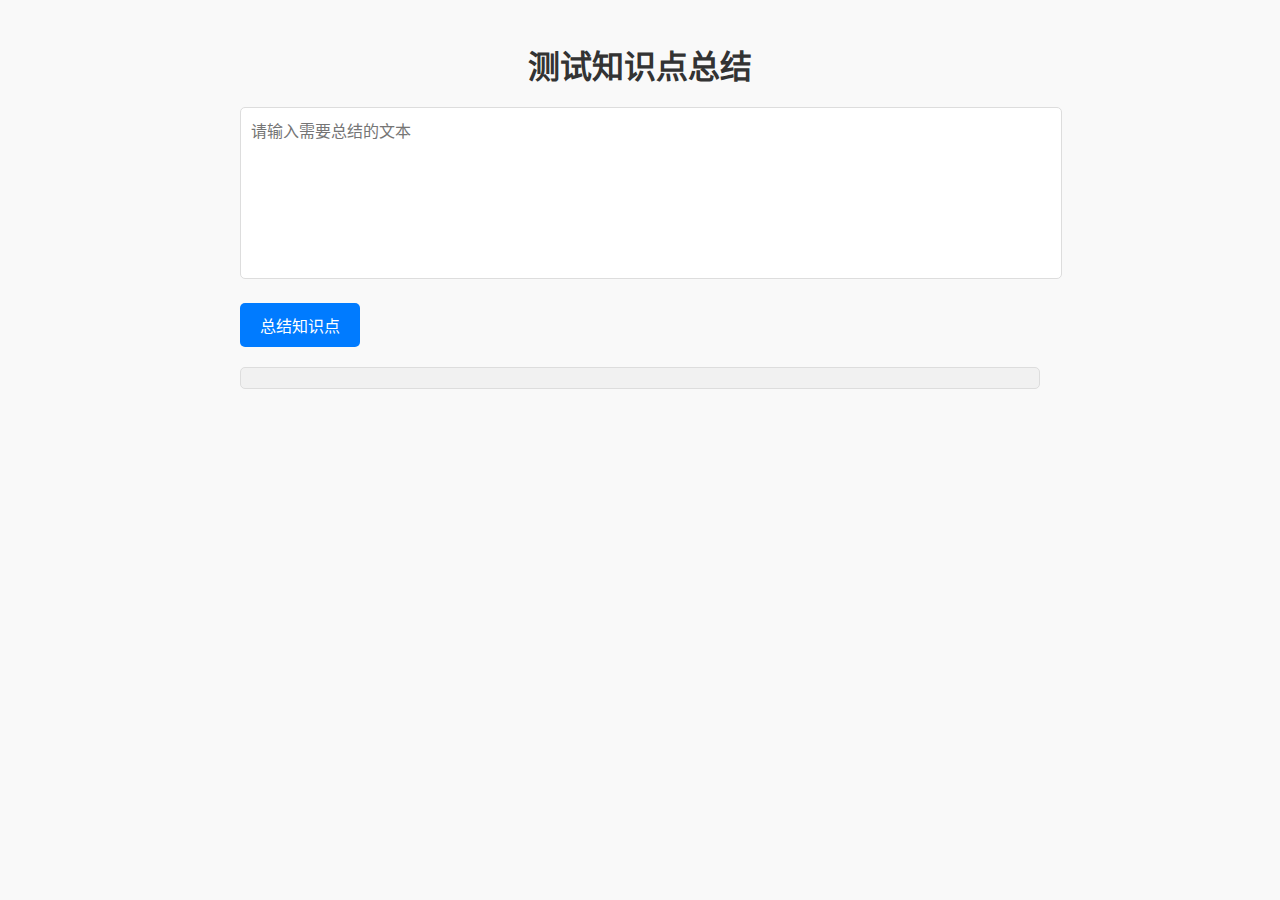
<file: frontend/templates/test_knowledge_summarizer.html>
<!DOCTYPE html>
<html lang="zh-CN">
<head>
    <meta charset="UTF-8">
    <meta name="viewport" content="width=device-width, initial-scale=1.0">
    <title>测试知识点总结</title>
    <style>
        body {
            font-family: 'Arial', sans-serif;
            max-width: 800px;
            margin: 0 auto;
            padding: 20px;
            background: #f9f9f9;
        }

        h1 {
            text-align: center;
            color: #333;
            margin-bottom: 20px;
        }

        textarea {
            width: 100%;
            height: 150px;
            margin-bottom: 20px;
            padding: 10px;
            border-radius: 5px;
            border: 1px solid #ddd;
            font-size: 16px;
            resize: none;
        }

        button {
            padding: 10px 20px;
            border: none;
            border-radius: 5px;
            background: #007bff;
            color: white;
            font-size: 16px;
            cursor: pointer;
            transition: background 0.3s;
        }

        button:hover {
            background: #0056b3;
        }

        #result {
            margin-top: 20px;
            padding: 10px;
            border-radius: 5px;
            background: #f1f1f1;
            border: 1px solid #ddd;
            font-size: 14px;
            color: #333;
        }
    </style>
</head>
<body>
    <h1>测试知识点总结</h1>
    <textarea id="inputText" placeholder="请输入需要总结的文本"></textarea>
    <button id="summarizeBtn">总结知识点</button>
    <div id="result"></div>

    <script>
        const summarizeBtn = document.getElementById('summarizeBtn');
        const inputText = document.getElementById('inputText');
        const resultDiv = document.getElementById('result');

        summarizeBtn.addEventListener('click', () => {
            const text = inputText.value.trim();
            if (!text) {
                alert('请输入文本');
                return;
            }

            // 发送请求到后端
            fetch('/api/knowledge/summarize', {
                method: 'POST',
                headers: {
                    'Content-Type': 'application/json',
                },
                body: JSON.stringify({ text }),
            })
            .then(response => response.json())
            .then(data => {
                if (data.success) {
                    resultDiv.innerHTML = `
                        <strong>总结:</strong> ${data.summary}<br>

                    `;
                } else {
                    resultDiv.textContent = `错误: ${data.message}`;
                }
            })
            .catch(error => {
                console.error('请求失败:', error);
                resultDiv.textContent = '请求失败，请检查网络连接';
            });
        });
    </script>
</body>
</html>
</file>
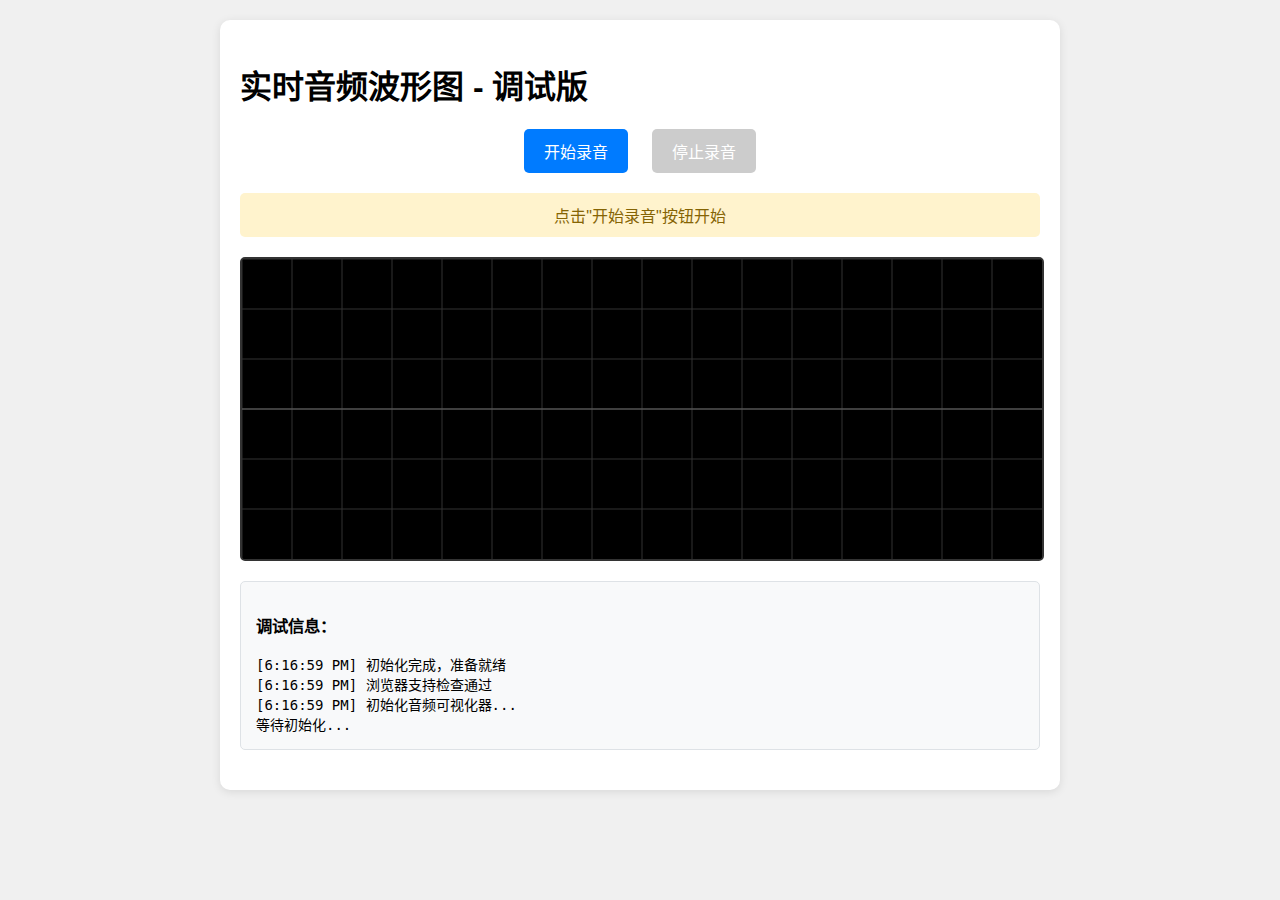
<file: server/templates/test.html>
<!DOCTYPE html>
<html lang="zh-CN">
<head>
    <meta charset="UTF-8">
    <meta name="viewport" content="width=device-width, initial-scale=1.0">
    <title>实时音频波形图 - 调试版</title>
    <style>
        body {
            font-family: Arial, sans-serif;
            margin: 0;
            padding: 20px;
            background-color: #f0f0f0;
        }
        .container {
            max-width: 800px;
            margin: 0 auto;
            background: white;
            padding: 20px;
            border-radius: 10px;
            box-shadow: 0 2px 10px rgba(0,0,0,0.1);
        }
        canvas {
            border: 2px solid #333;
            border-radius: 5px;
            display: block;
            margin: 20px auto;
            background: #000;
        }
        .controls {
            text-align: center;
            margin: 20px 0;
        }
        button {
            background: #007bff;
            color: white;
            border: none;
            padding: 10px 20px;
            border-radius: 5px;
            cursor: pointer;
            font-size: 16px;
            margin: 0 10px;
        }
        button:hover {
            background: #0056b3;
        }
        button:disabled {
            background: #ccc;
            cursor: not-allowed;
        }
        .debug-info {
            background: #f8f9fa;
            border: 1px solid #dee2e6;
            border-radius: 5px;
            padding: 15px;
            margin: 20px 0;
            font-family: monospace;
            font-size: 14px;
        }
        .status {
            padding: 10px;
            margin: 10px 0;
            border-radius: 5px;
            text-align: center;
        }
        .status.success { background: #d4edda; color: #155724; }
        .status.error { background: #f8d7da; color: #721c24; }
        .status.warning { background: #fff3cd; color: #856404; }
    </style>
</head>
<body>
    <div class="container">
        <h1>实时音频波形图 - 调试版</h1>
        
        <div class="controls">
            <button id="startBtn">开始录音</button>
            <button id="stopBtn" disabled>停止录音</button>
        </div>
        
        <div id="status" class="status warning">点击"开始录音"按钮开始</div>
        
        <canvas id="waveformCanvas" width="800" height="300"></canvas>
        
        <div class="debug-info">
            <h3>调试信息：</h3>
            <div id="debugInfo">等待初始化...</div>
        </div>
    </div>

    <script>
        class AudioVisualizer {
            constructor() {
                this.canvas = document.getElementById('waveformCanvas');
                this.ctx = this.canvas.getContext('2d');
                this.startBtn = document.getElementById('startBtn');
                this.stopBtn = document.getElementById('stopBtn');
                this.statusDiv = document.getElementById('status');
                this.debugDiv = document.getElementById('debugInfo');
                
                this.audioContext = null;
                this.analyser = null;
                this.microphone = null;
                this.dataArray = null;
                this.animationId = null;
                this.isRecording = false;
                
                this.init();
            }
            
            init() {
                this.log('初始化音频可视化器...');
                
                // 检查浏览器支持
                if (!navigator.mediaDevices || !navigator.mediaDevices.getUserMedia) {
                    this.showError('您的浏览器不支持getUserMedia API');
                    return;
                }
                
                if (!window.AudioContext && !window.webkitAudioContext) {
                    this.showError('您的浏览器不支持Web Audio API');
                    return;
                }
                
                this.log('浏览器支持检查通过');
                
                // 绑定事件
                this.startBtn.addEventListener('click', () => this.startRecording());
                this.stopBtn.addEventListener('click', () => this.stopRecording());
                
                // 初始化Canvas
                this.setupCanvas();
                this.log('初始化完成，准备就绪');
            }
            
            setupCanvas() {
                this.ctx.fillStyle = '#000';
                this.ctx.fillRect(0, 0, this.canvas.width, this.canvas.height);
                this.ctx.strokeStyle = '#00ff00';
                this.ctx.lineWidth = 2;
                
                // 绘制网格
                this.ctx.strokeStyle = '#333';
                this.ctx.lineWidth = 1;
                this.ctx.beginPath();
                for (let i = 0; i < this.canvas.width; i += 50) {
                    this.ctx.moveTo(i, 0);
                    this.ctx.lineTo(i, this.canvas.height);
                }
                for (let i = 0; i < this.canvas.height; i += 50) {
                    this.ctx.moveTo(0, i);
                    this.ctx.lineTo(this.canvas.width, i);
                }
                this.ctx.stroke();
                
                // 绘制中心线
                this.ctx.strokeStyle = '#666';
                this.ctx.lineWidth = 1;
                this.ctx.beginPath();
                this.ctx.moveTo(0, this.canvas.height / 2);
                this.ctx.lineTo(this.canvas.width, this.canvas.height / 2);
                this.ctx.stroke();
            }
            
            async startRecording() {
                try {
                    this.log('请求麦克风权限...');
                    this.showStatus('请求麦克风权限...', 'warning');
                    
                    // 创建音频上下文
                    const AudioContext = window.AudioContext || window.webkitAudioContext;
                    this.audioContext = new AudioContext();
                    this.log(`音频上下文创建成功，采样率: ${this.audioContext.sampleRate}Hz`);
                    
                    // 获取麦克风流
                    const stream = await navigator.mediaDevices.getUserMedia({ 
                        audio: {
                            echoCancellation: false,
                            noiseSuppression: false,
                            autoGainControl: false
                        } 
                    });
                    
                    this.log('麦克风权限获取成功');
                    this.showStatus('麦克风连接成功，正在分析音频...', 'success');
                    
                    // 创建音频源和分析器
                    this.microphone = this.audioContext.createMediaStreamSource(stream);
                    this.analyser = this.audioContext.createAnalyser();
                    
                    // 配置分析器
                    this.analyser.fftSize = 2048;
                    this.analyser.smoothingTimeConstant = 0.3;
                    
                    const bufferLength = this.analyser.frequencyBinCount;
                    this.dataArray = new Uint8Array(bufferLength);
                    
                    this.log(`分析器配置完成，FFT大小: ${this.analyser.fftSize}, 缓冲区长度: ${bufferLength}`);
                    
                    // 连接音频节点
                    this.microphone.connect(this.analyser);
                    
                    // 开始可视化
                    this.isRecording = true;
                    this.startBtn.disabled = true;
                    this.stopBtn.disabled = false;
                    
                    this.draw();
                    this.log('开始绘制波形图');
                    
                } catch (error) {
                    this.log(`错误: ${error.message}`);
                    this.showError(`无法访问麦克风: ${error.message}`);
                }
            }
            
            stopRecording() {
                this.log('停止录音...');
                
                this.isRecording = false;
                
                if (this.animationId) {
                    cancelAnimationFrame(this.animationId);
                    this.animationId = null;
                }
                
                if (this.microphone) {
                    this.microphone.disconnect();
                    this.microphone = null;
                }
                
                if (this.audioContext) {
                    this.audioContext.close();
                    this.audioContext = null;
                }
                
                this.startBtn.disabled = false;
                this.stopBtn.disabled = true;
                
                this.showStatus('录音已停止', 'warning');
                this.setupCanvas();
                this.log('录音停止，资源已清理');
            }
            
            draw() {
                if (!this.isRecording) return;
                
                // 获取时域数据
                this.analyser.getByteTimeDomainData(this.dataArray);
                
                // 清除画布
                this.ctx.fillStyle = '#000';
                this.ctx.fillRect(0, 0, this.canvas.width, this.canvas.height);
                
                // 绘制网格
                this.ctx.strokeStyle = '#333';
                this.ctx.lineWidth = 1;
                this.ctx.beginPath();
                for (let i = 0; i < this.canvas.width; i += 50) {
                    this.ctx.moveTo(i, 0);
                    this.ctx.lineTo(i, this.canvas.height);
                }
                for (let i = 0; i < this.canvas.height; i += 50) {
                    this.ctx.moveTo(0, i);
                    this.ctx.lineTo(this.canvas.width, i);
                }
                this.ctx.stroke();
                
                // 绘制中心线
                this.ctx.strokeStyle = '#666';
                this.ctx.beginPath();
                this.ctx.moveTo(0, this.canvas.height / 2);
                this.ctx.lineTo(this.canvas.width, this.canvas.height / 2);
                this.ctx.stroke();
                
                // 绘制波形
                this.ctx.lineWidth = 2;
                this.ctx.strokeStyle = '#00ff00';
                this.ctx.beginPath();
                
                const sliceWidth = this.canvas.width / this.dataArray.length;
                let x = 0;
                
                for (let i = 0; i < this.dataArray.length; i++) {
                    const v = this.dataArray[i] / 128.0;
                    const y = v * this.canvas.height / 2;
                    
                    if (i === 0) {
                        this.ctx.moveTo(x, y);
                    } else {
                        this.ctx.lineTo(x, y);
                    }
                    
                    x += sliceWidth;
                }
                
                this.ctx.stroke();
                
                // 计算音量级别
                let sum = 0;
                for (let i = 0; i < this.dataArray.length; i++) {
                    const sample = (this.dataArray[i] - 128) / 128;
                    sum += sample * sample;
                }
                const rms = Math.sqrt(sum / this.dataArray.length);
                const volume = Math.round(rms * 100);
                
                // 更新调试信息
                this.updateDebugInfo(volume);
                
                this.animationId = requestAnimationFrame(() => this.draw());
            }
            
            updateDebugInfo(volume) {
                const info = `
状态: ${this.isRecording ? '正在录音' : '已停止'}
音频上下文状态: ${this.audioContext ? this.audioContext.state : '未创建'}
采样率: ${this.audioContext ? this.audioContext.sampleRate + 'Hz' : '未知'}
FFT大小: ${this.analyser ? this.analyser.fftSize : '未设置'}
当前音量: ${volume}%
数据数组长度: ${this.dataArray ? this.dataArray.length : 0}
动画帧ID: ${this.animationId || '无'}
                `.trim();
                
                this.debugDiv.innerHTML = info.replace(/\n/g, '<br>');
            }
            
            showStatus(message, type) {
                this.statusDiv.textContent = message;
                this.statusDiv.className = `status ${type}`;
            }
            
            showError(message) {
                this.showStatus(message, 'error');
            }
            
            log(message) {
                console.log(`[AudioVisualizer] ${message}`);
                const timestamp = new Date().toLocaleTimeString();
                const logEntry = `[${timestamp}] ${message}`;
                
                // 添加到调试信息
                const currentInfo = this.debugDiv.innerHTML;
                this.debugDiv.innerHTML = logEntry + '<br>' + currentInfo;
            }
        }
        
        // 页面加载完成后初始化
        document.addEventListener('DOMContentLoaded', () => {
            new AudioVisualizer();
        });
    </script>
</body>
</html>
</file>
